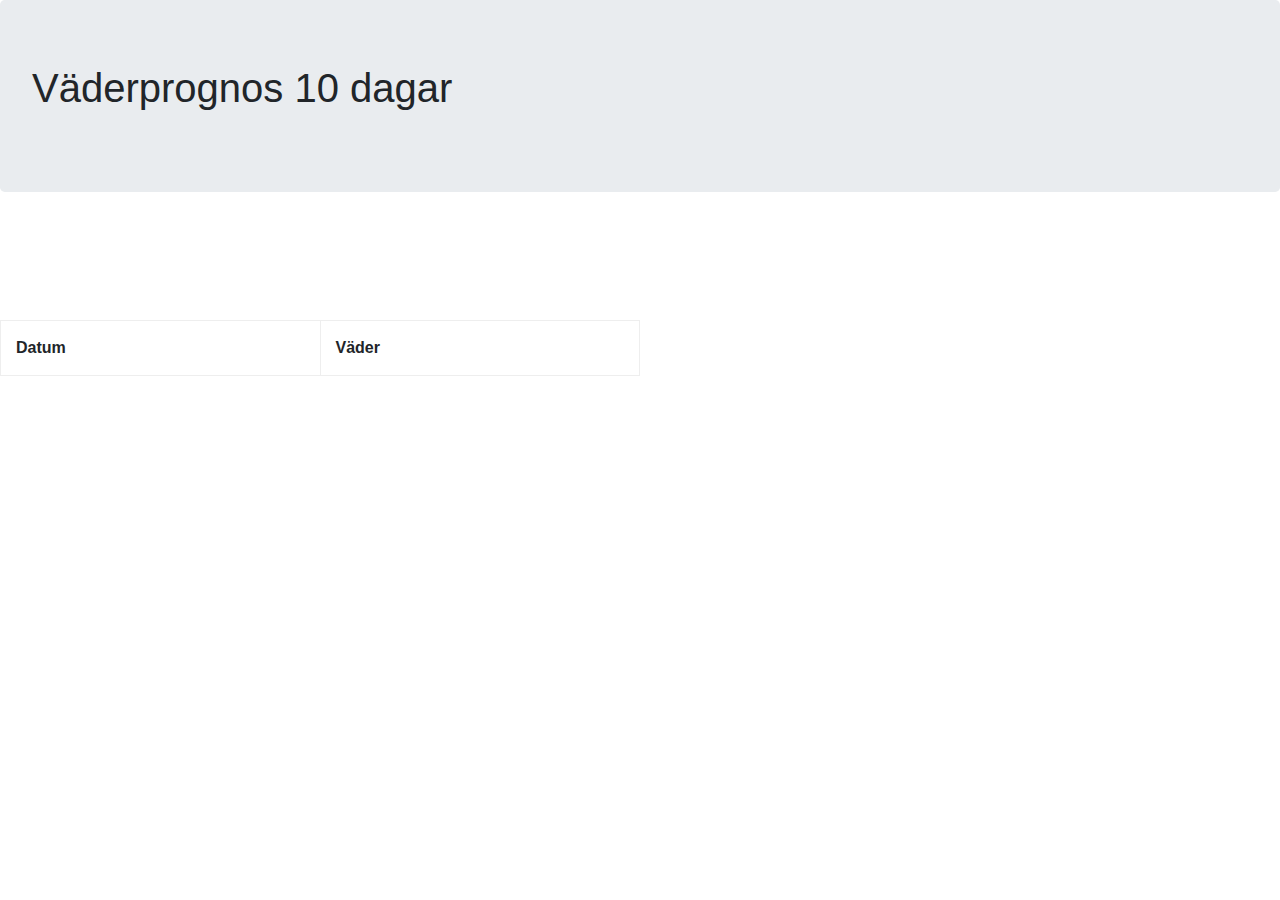
<file: index.html>
<!DOCTYPE html>
<html>

<head>
    <meta charset="UTF-8">
    <title> Väder </title>
    <link rel="stylesheet" href="https://stackpath.bootstrapcdn.com/bootstrap/4.3.1/css/bootstrap.min.css" integrity="sha384-ggOyR0iXCbMQv3Xipma34MD+dH/1fQ784/j6cY/iJTQUOhcWr7x9JvoRxT2MZw1T" crossorigin="anonymous">
    <link rel="stylesheet" type="text/css" href="style.css">
    <script src="script.js" defer></script>
</head>

<body>
    <div class="jumbotron">
        <h1>Väderprognos 10 dagar</h1>
        <p id="myPosition"></p>
    </div>
    <table id="forecast">
        <thead>
            <tr>
                <th>Datum</th>
                <th>Väder</th>
            </tr>
        </thead>
        <tbody>
        </tbody>
    </table>
</body>

</html>
</file>
<file: style.css>
#position {
    font-weight: bold;
}

table, th, td {
    border: 1px solid #eee;
    border-collapse: collapse;
    margin-top: 10%;
    width:50%;
}

th, td {
    padding: 15px;
    text-align: left;
}

table tr:nth-child(even) {
    background-color: #eee;
}

table tr:nth-child(odd) {
    background-color: #fff;
}

table th {
    font-weight: bold;
}
</file>
